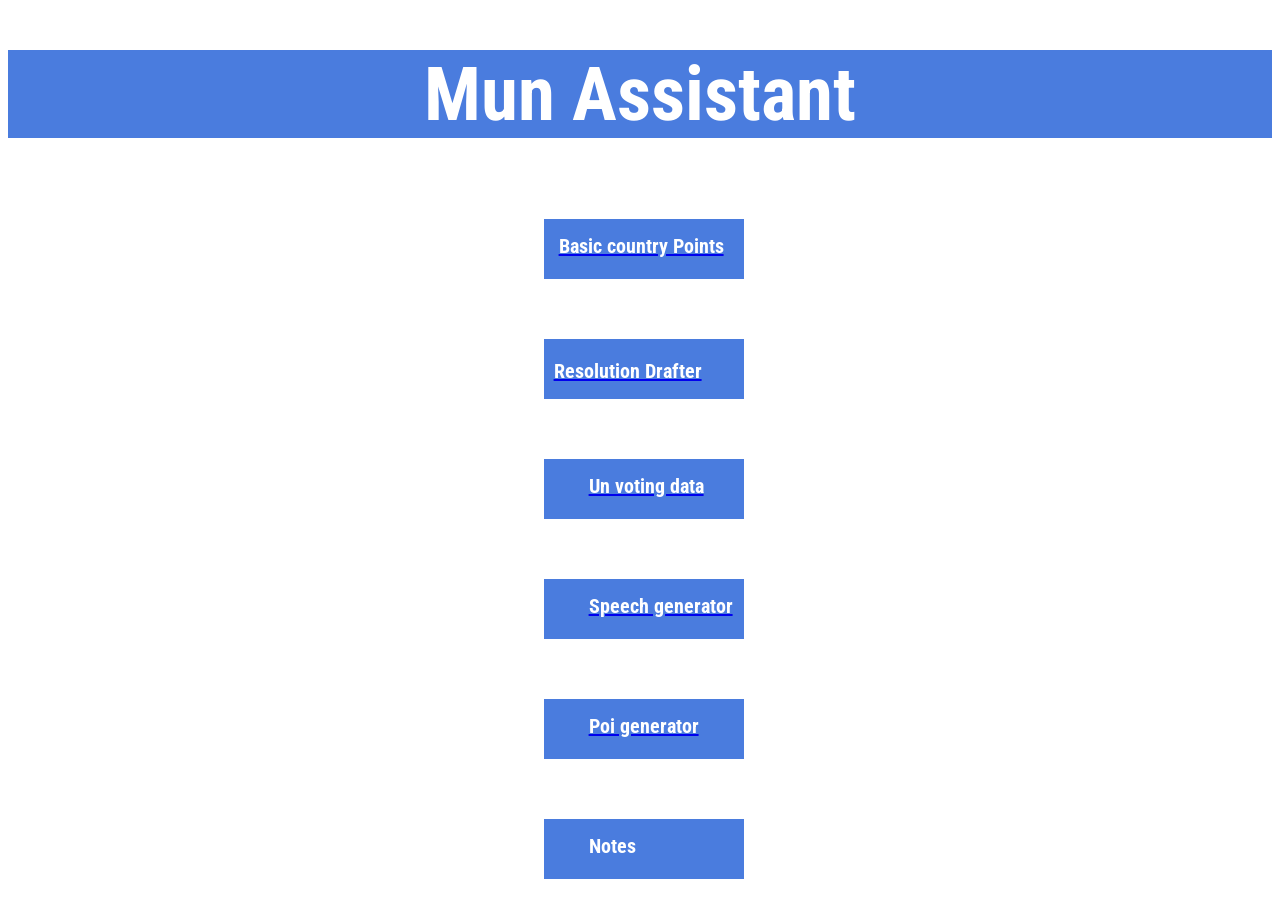
<file: MUNassitant/FLASK/templates/index.html>
<!DOCTYPE html>
<html>
  <head>
    <link rel="preconnect" href="https://fonts.googleapis.com">
    <link rel="preconnect" href="https://fonts.gstatic.com" crossorigin>
    <link href="https://fonts.googleapis.com/css2?family=Roboto+Condensed:ital,wght@0,100..900;1,100..900&display=swap" rel="stylesheet">
    <meta charset="utf-8">
    <title>Mun Assistant</title>
    <link rel="stylesheet" href="../static/index.css">
  </head>
  <body>
  <div class= "Title"><h1>Mun Assistant</h1></div>
  <div class = "Selection Box">
    <div class = "Button-1">
      <a href ="/Country_info">
      <button type="button" >Basic country Points</button>
        </a>
    </div>
     <div class="Button-2">
<a href =   "/resolution_drafter/">
     <button type="button">Resolution Drafter</button>
        </a>
    </div>
    <div class="Button-3">
<a href="/Country Voting_data">
    <button type="button">Un voting data</button>
  </a>
      </div>
      <div class="Button-4">
          <a href = "/Speech_generator/">
    <button type="button">Speech generator</button>
              </a>
  </div>
      <div class="Button-5" >
    <a href="/poi_generator/">
        <button type="button">Poi generator</button>
    </a>
        </div>
    <div class="Button-6">
        <button type="button">Notes</button>
  </div>
  </div>
  </body>
</html>
</file>
<file: MUNassitant/FLASK/static/index.css>
body{
    background-color: white;
}
.Title h1{
    display: flex;
    color: white;
    background-color: #4a7cde;
    font-weight: bold;
    font-size: 75px;
    justify-content: center;
    align-items: center;
    font-family: "Roboto Condensed", sans-serif;
    font-optical-sizing: auto;
    font-style: normal;
}

div > .Button-1 button{
    border-style: hidden;
        color: white;
    background-color: #4a7cde;
    font-weight: bold;
    font-family: "Roboto Condensed", sans-serif;
    font-optical-sizing: auto;
    font-style: normal;
    padding-top: 15px;
    padding-left:15px;
    display: flex;
     font-size: 20px;
    width: 200px;
  height: 60px;

}
div > .Button-1{
    padding:30px 30px;
    margin-left: 40%;
}
div > .Button-2  button{
    border-style: hidden;
        color: white;
    background-color: #4a7cde;
    font-weight: bold;
    font-family: "Roboto Condensed", sans-serif;
    font-optical-sizing: auto;
    font-style: normal;
    padding-top: 20px;
    padding-left:10px;
    display: flex;
     font-size: 20px;
    width: 200px;
  height: 60px;

}
div > .Button-2{
    padding:30px 30px;
    margin-left: 40%;
}

div > .Button-3 button{
    border-style: hidden;
        color: white;
    background-color: #4a7cde;
    font-weight: bold;
    font-family: "Roboto Condensed", sans-serif;
    font-optical-sizing: auto;
    font-style: normal;
    padding-top: 15px;
    padding-left:45px;
    display: flex;
     font-size: 20px;
    width: 200px;
  height: 60px;


}
div > .Button-3{
    padding:30px 30px;
    margin-left: 40%;
}
div > .Button-4 button{
    border-style: hidden;
        color: white;
    background-color: #4a7cde;
    font-weight: bold;
    font-family: "Roboto Condensed", sans-serif;
    font-optical-sizing: auto;
    font-style: normal;
    padding-top: 15px;
    padding-left:45px;
    display: flex;
     font-size: 20px;
    width: 200px;
  height: 60px;


}
div > .Button-4{
    padding:30px 30px;
    margin-left: 40%;
    display: flex;
}
div > .Button-5 button{
    border-style: hidden;
        color: white;
    background-color: #4a7cde;
    font-weight: bold;
    font-family: "Roboto Condensed", sans-serif;
    font-optical-sizing: auto;
    font-style: normal;
    padding-top: 15px;
    padding-left:45px;
    display: flex;
     font-size: 20px;
    width: 200px;
  height: 60px;


}
div > .Button-5{
    padding:30px 30px;
    margin-left: 40%;
    display: flex;
}
div > .Button-6 button{
    border-style: hidden;
        color: white;
    background-color: #4a7cde;
    font-weight: bold;
    font-family: "Roboto Condensed", sans-serif;
    font-optical-sizing: auto;
    font-style: normal;
    padding-top: 15px;
    padding-left:45px;
    display: flex;
     font-size: 20px;
    width: 200px;
  height: 60px;


}
div > .Button-6{
    padding:30px 30px;
    margin-left: 40%;
    display: flex;
}
</file>
